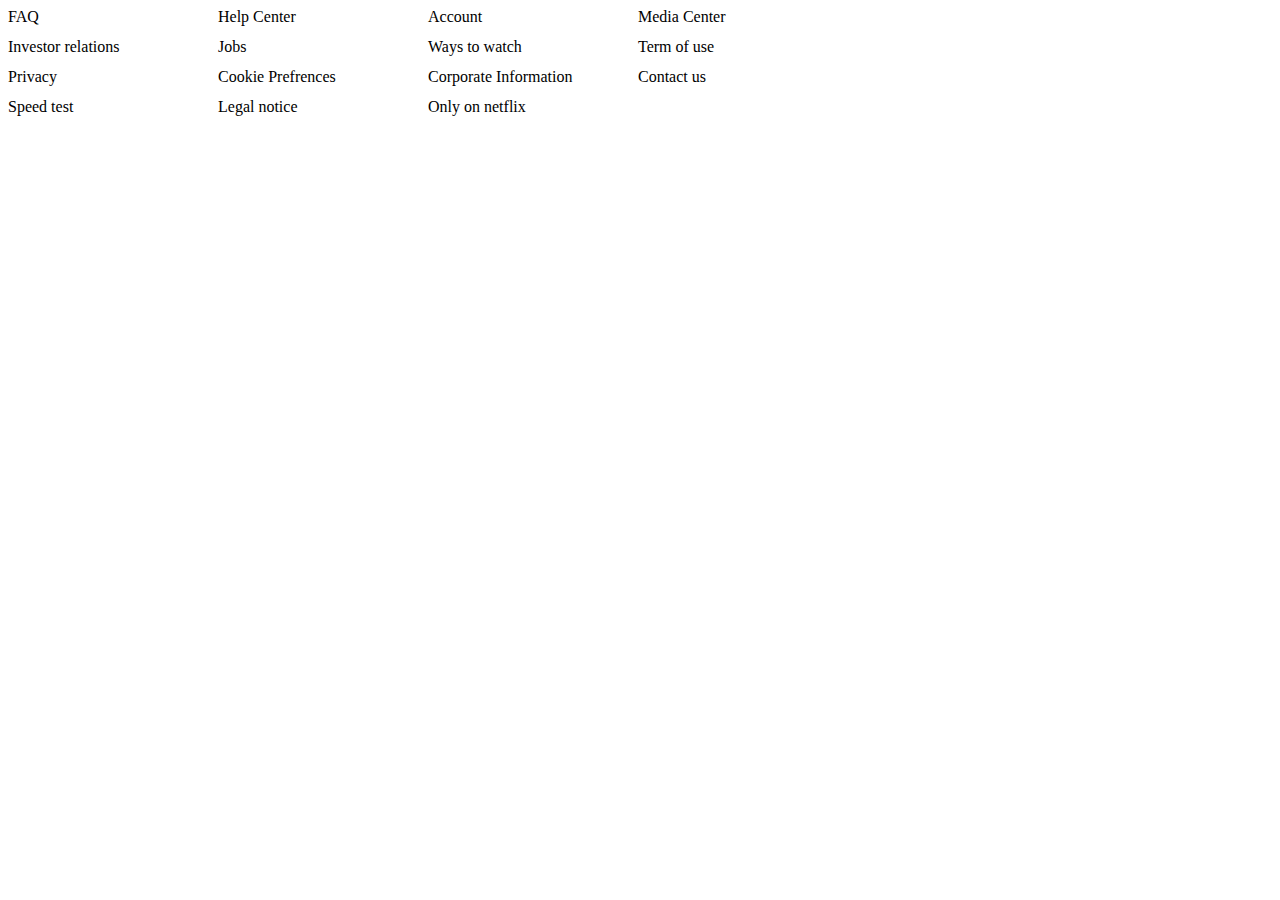
<file: ex.html>
<!DOCTYPE html>
<html lang="en">
<head>
  <meta charset="UTF-8">
  <meta name="viewport" content="width=device-width, initial-scale=1.0">
  <title>Document</title>
  <style>
    .footer{
      width: 70vw;
      height: 40vh;
      display: grid;
      grid-template-columns: 200px 200px 200px 200px;
      grid-template-rows: 20px 20px 20px;
      gap: 10px;
    }
  </style>
</head>
<body>
  <div class="footer">
    <span>FAQ</span>
    <span>Help Center</span>
    <span>Account</span>
    <span>Media Center</span>
    <span>Investor relations</span>
    <span>Jobs</span>
    <span>Ways to watch</span>
    <span>Term of use</span>
    <span>Privacy</span>
    <span>Cookie Prefrences</span>
    <span>Corporate Information</span>
    <span>Contact us</span>
    <span>Speed test</span>
    <span>Legal notice</span>
    <span>Only on netflix</span>
</div>
</body>
</html>
</file>
